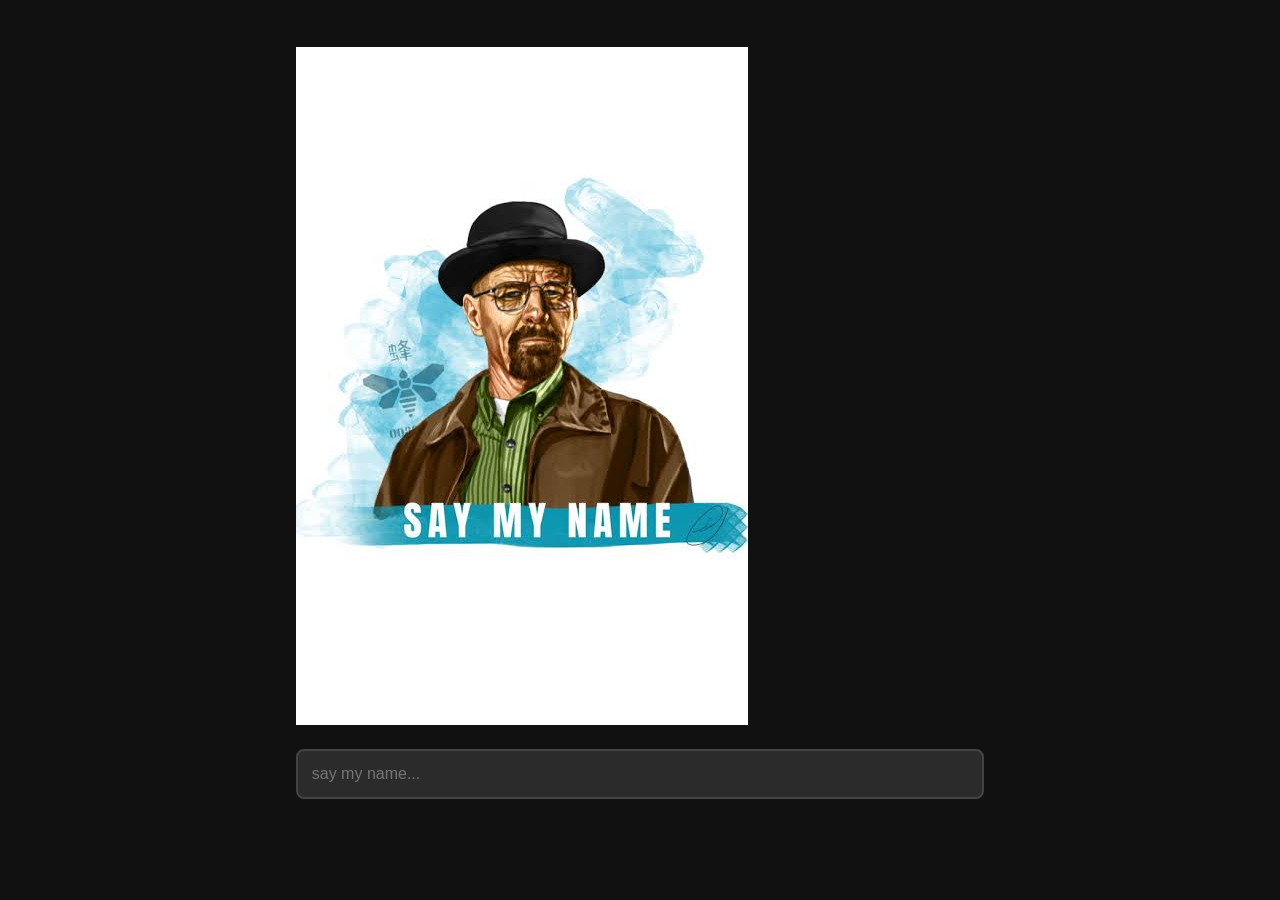
<file: bb.html>
<!DOCTYPE html>
<html lang="en">
<head>
    <meta charset="UTF-8">
    <meta name="viewport" content="width=device-width, initial-scale=1.0">
    <link rel="stylesheet" href="bb.css">
    <title>breaking bad</title>
</head>
<body>
    <div>
        <img src="images.jfif" alt="Breaking Bad">
        <input type="text" id="nameInput" placeholder="say my name...">
        <!-- Natija chiqadigan joy -->
        <h2 id="resultText"></h2>
    </div>

    <!-- JavaScript qismi -->
    <script>
        const input = document.getElementById('nameInput');
        const result = document.getElementById('resultText');

        input.addEventListener('keydown', function(event) {
            // Agar Enter tugmasi bosilsa
            if (event.key === 'Enter') {
                let value = input.value.trim().toLowerCase();
                
                // Agar kiritilgan so'z "heisenberg" bo'lsa
                if (value === 'heisenberg') {
                    result.textContent = "You are goddamn right.";
                    result.style.color = "#7bf265"; // Yashil rang
                } else {
                    result.textContent = "You're wrong. Try again!";
                    result.style.color = "#eb4f11"; // Qizg'ish rang
                }
            }
        });
    </script>
</body>
</html>
</file>
<file: bb.css>
/* Umumiy sahifa sozlamalari */
body {
    background-color: #111111; /* Breaking Bad uslubidagi qora fon */
    color: #ffffff;
    font-family: Arial, sans-serif;
    display: flex;
    justify-content: center;
    align-items: center;
    min-height: 100vh;
    margin: 0;
    padding: 15px;
    box-sizing: border-box;
}

/* Asosiy quti (har qanday telefonga moslashadi) */
.container {
    display: flex;
    flex-direction: column;
    align-items: center;
    width: 100%;
    max-width: 380px;
    background: #1e1e1e;
    padding: 20px;
    border-radius: 12px;
    box-shadow: 0 4px 15px rgba(0, 0, 0, 0.5);
    box-sizing: border-box;
}

/* Rasm o'lchami telefonlarga moslab qo'yildi */
.container img {
    width: 100%;
    max-height: 250px;
    object-fit: cover;
    border-radius: 8px;
}

/* Input (matn yozishMaydoni) */
input[type="text"] {
    width: 100%;
    padding: 14px;
    margin-top: 20px;
    font-size: 16px;
    background-color: #2b2b2b;
    color: #ffffff;
    border: 2px solid #444;
    border-radius: 8px;
    outline: none;
    box-sizing: border-box;
    transition: border-color 0.3s;
}

input[type="text"]:focus {
    border-color: #7bf265; /* Bosganda yashil ramka chiqadi */
}

/* Natija matni */
h2 {
    text-align: center;
    font-size: 18px;
    margin-top: 15px;
    min-height: 24px;
}
</file>
